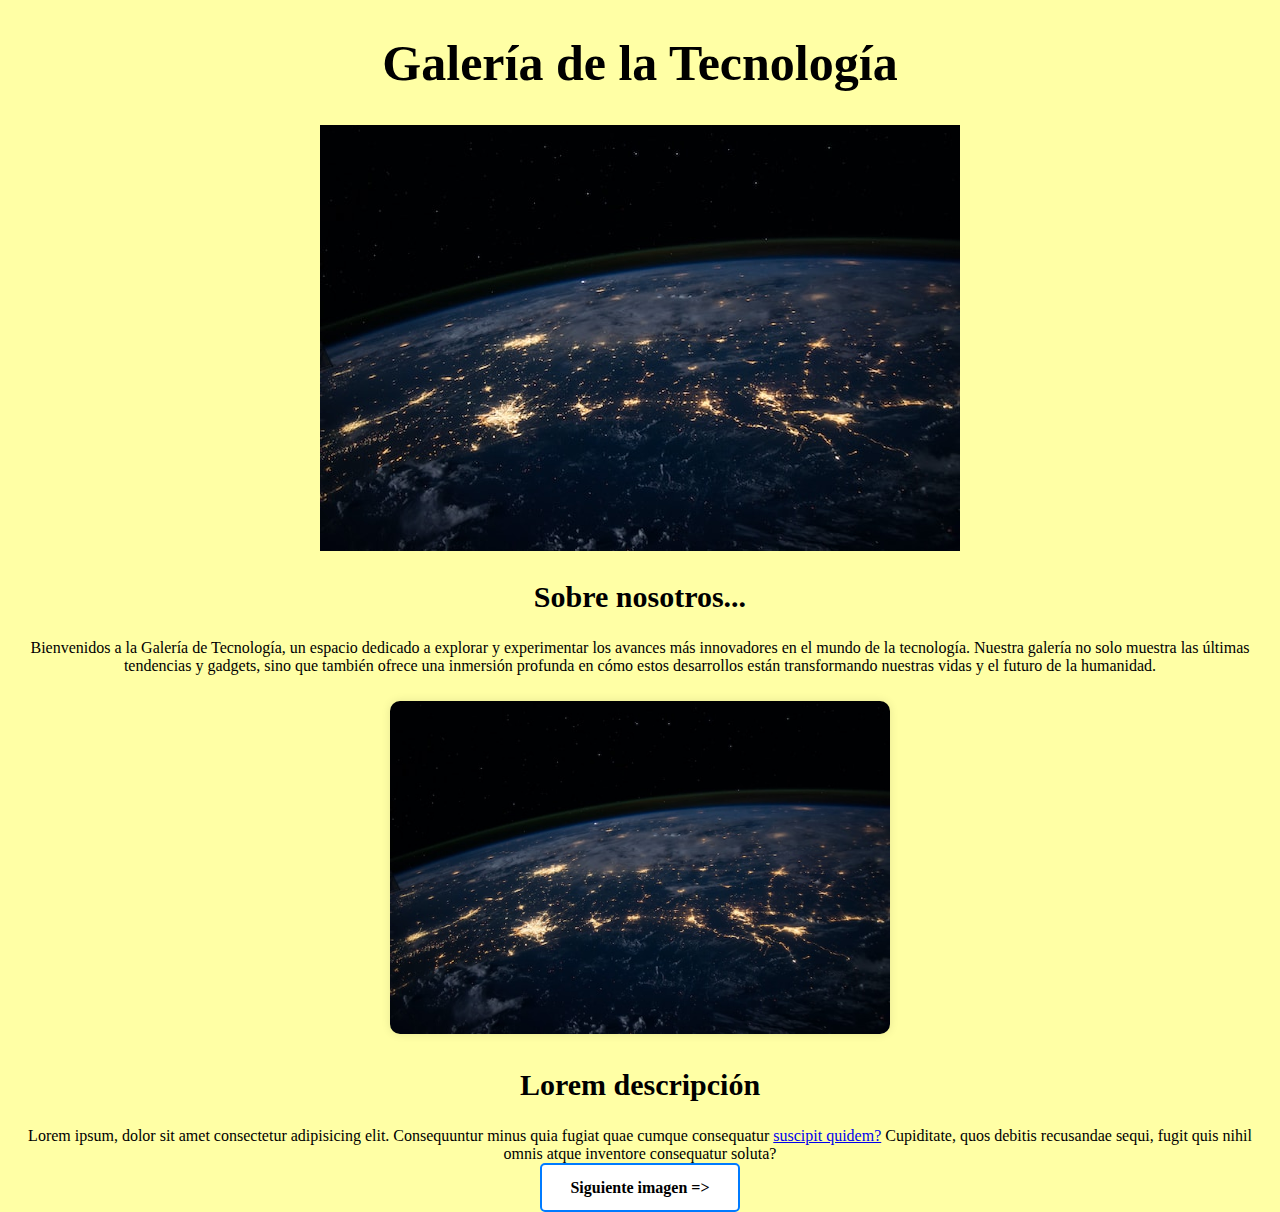
<file: index.html>
<!DOCTYPE html>
<html lang="es">

<head>
    <meta charset="UTF-8">
    <meta name="viewport" content="width=device-width, initial-scale=1.0">
    <link rel="icon" href="icono.png" type="image/png">
    <title>Galería de la Tecnología - Página 1</title>
    <link rel="stylesheet" href="styles.css">
</head>

<body>
    <h1>Galería de la Tecnología</h1>

    <img src="img1.jpg" alt="Imagen de la NASA" class="image"/>
    <h2>Sobre nosotros...</h2>
    <p>Bienvenidos a la Galería de Tecnología, un espacio dedicado a explorar y experimentar los avances más innovadores en el mundo de la tecnología. Nuestra galería no solo muestra las últimas tendencias y gadgets, sino que también ofrece una inmersión profunda en cómo estos desarrollos están transformando nuestras vidas y el futuro de la humanidad.
    <div class="imagen">
        <img src="img1.jpg" alt="Sala de servidores" class="item"/>
    </div>
    <h2>Lorem descripción</h2>
    <p>Lorem ipsum, dolor sit amet consectetur adipisicing elit. Consequuntur minus quia fugiat quae cumque consequatur
        <a href="page2.html">suscipit quidem?</a> Cupiditate, quos debitis recusandae sequi, fugit quis nihil omnis atque inventore consequatur
        soluta?</p>
    <a href="page2.html" title="Imagen siguiente" class="link-button">Siguiente imagen =&gt;</a>

</body>

</html>
</file>
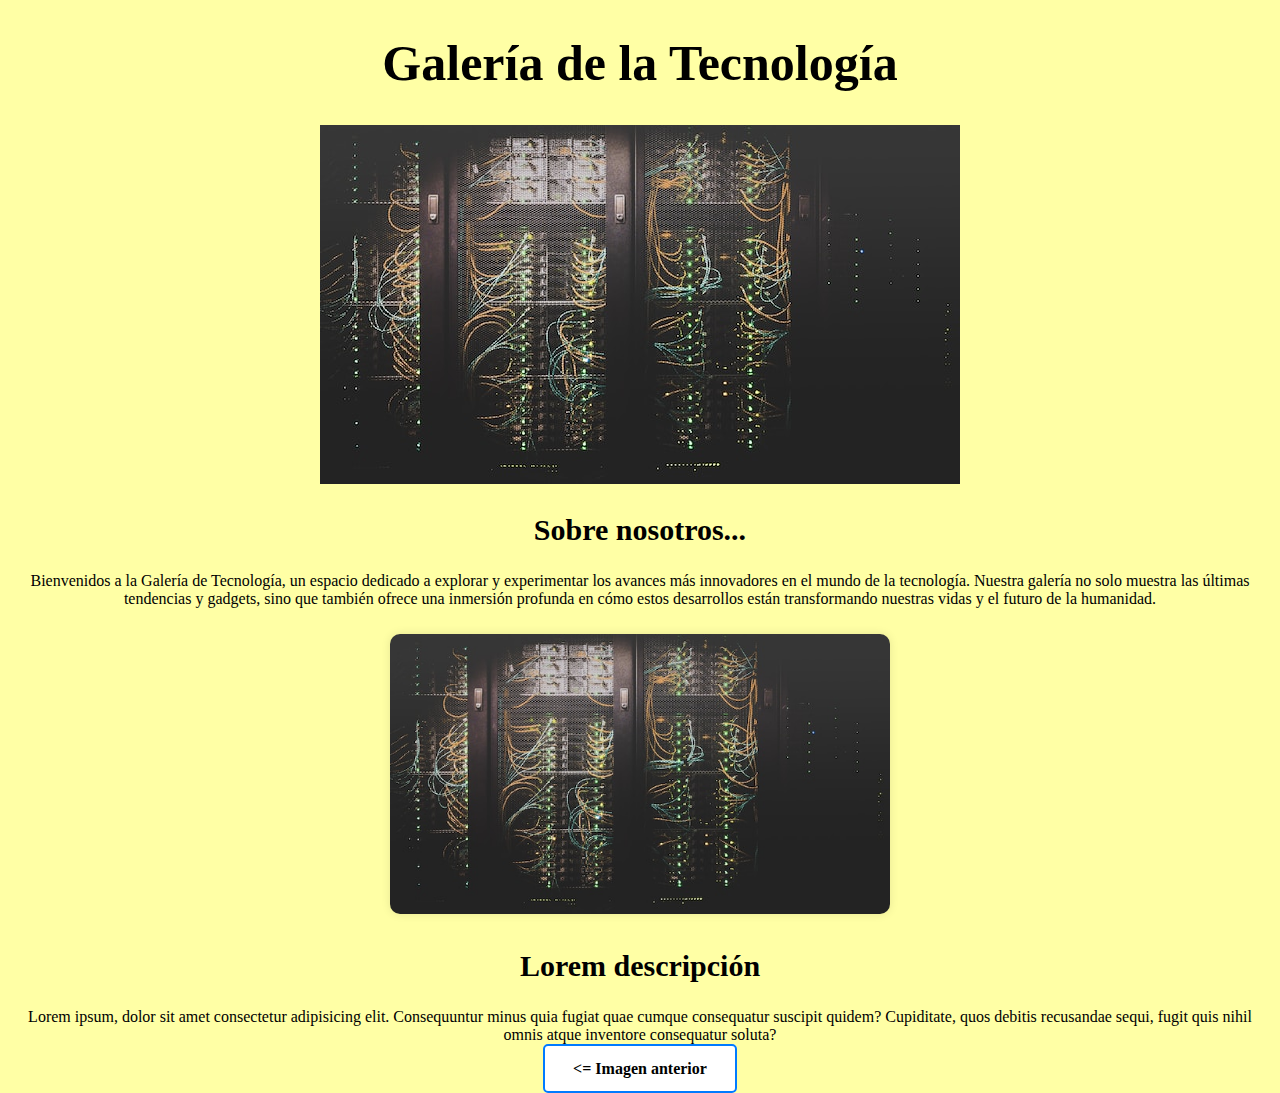
<file: page2.html>
<!DOCTYPE html>
<html lang="es">

<head>
    <meta charset="UTF-8">
    <meta name="viewport" content="width=device-width, initial-scale=1.0">
    <link rel="icon" href="icono.png" type="image/png">
    <title>Galería de la Tecnología - Página 2</title>
    <link rel="stylesheet" href="styles.css">
</head>

<body>
    <h1>Galería de la Tecnología</h1>

    <img src="img2.jpg" alt="Sala de servidores" class="image"/>
    <h2>Sobre nosotros...</h2>
    <p>Bienvenidos a la Galería de Tecnología, un espacio dedicado a explorar y experimentar los avances más innovadores en el mundo de la tecnología. Nuestra galería no solo muestra las últimas tendencias y gadgets, sino que también ofrece una inmersión profunda en cómo estos desarrollos están transformando nuestras vidas y el futuro de la humanidad.</p>

    <div class="imagen">
        <img src="img2.jpg" alt="Sala de servidores" class="item"/>
    </div>
    <h2>Lorem descripción</h2>
    <p>Lorem ipsum, dolor sit amet consectetur adipisicing elit. Consequuntur minus quia fugiat quae cumque consequatur
        suscipit quidem? Cupiditate, quos debitis recusandae sequi, fugit quis nihil omnis atque inventore consequatur
        soluta?</p>

    <a href="page1.html" title="Imagen anterior" class="link-button">&lt;= Imagen anterior</a>
</body>

</html>
</file>
<file: styles.css>
body {
    background-color: rgb(255, 255, 165);
    text-align: center;
    }

/* CAMBIO EN LA TIPOGRAFÍA Y CENTRADO */
h1 {
    font-family: Cambria, Cochin, Georgia, Times, 'Times New Roman', serif;
    font-size: 50px;
}

h2 {
    font-family: Cambria, Cochin, Georgia, Times, 'Times New Roman', serif;
    font-size: 30px;
}

/* CAMBIO EN EL BOTON */

.link-button {
    border: none; 
    color: black; 
    padding: 14px 28px; 
    cursor: pointer; 
    border-radius: 5px;
    background-color: white; 
    border: 2px solid #007bff;
    text-decoration: none;
    font-weight:bolder;
}

.link-button:hover {
    background: #0b7dda; 
    color: white;
}

/* CAMBIO EN LA IMAGEN */
.imagen {
    display: flex;
    justify-content: center;
    align-items: center;
    margin-bottom: 20px; /* Margen inferior entre los contenedores */
}

.imagen .item {
    position: relative;
    margin: 10px;
    overflow: hidden; /* Ocultar el contenido que se desborde */
    border-radius: 10px; /* Bordes redondeados */
    box-shadow: 0 0 10px rgba(0, 0, 0, 0.1); /* Sombra */
    transition: transform 0.3s ease; /* Transición */
    width: 500px; /* Ancho fijo */
    height: auto; /* Ajustar la altura automáticamente */

}

.imagen .item:hover {
    transform: scale(0.95);
}
</file>
